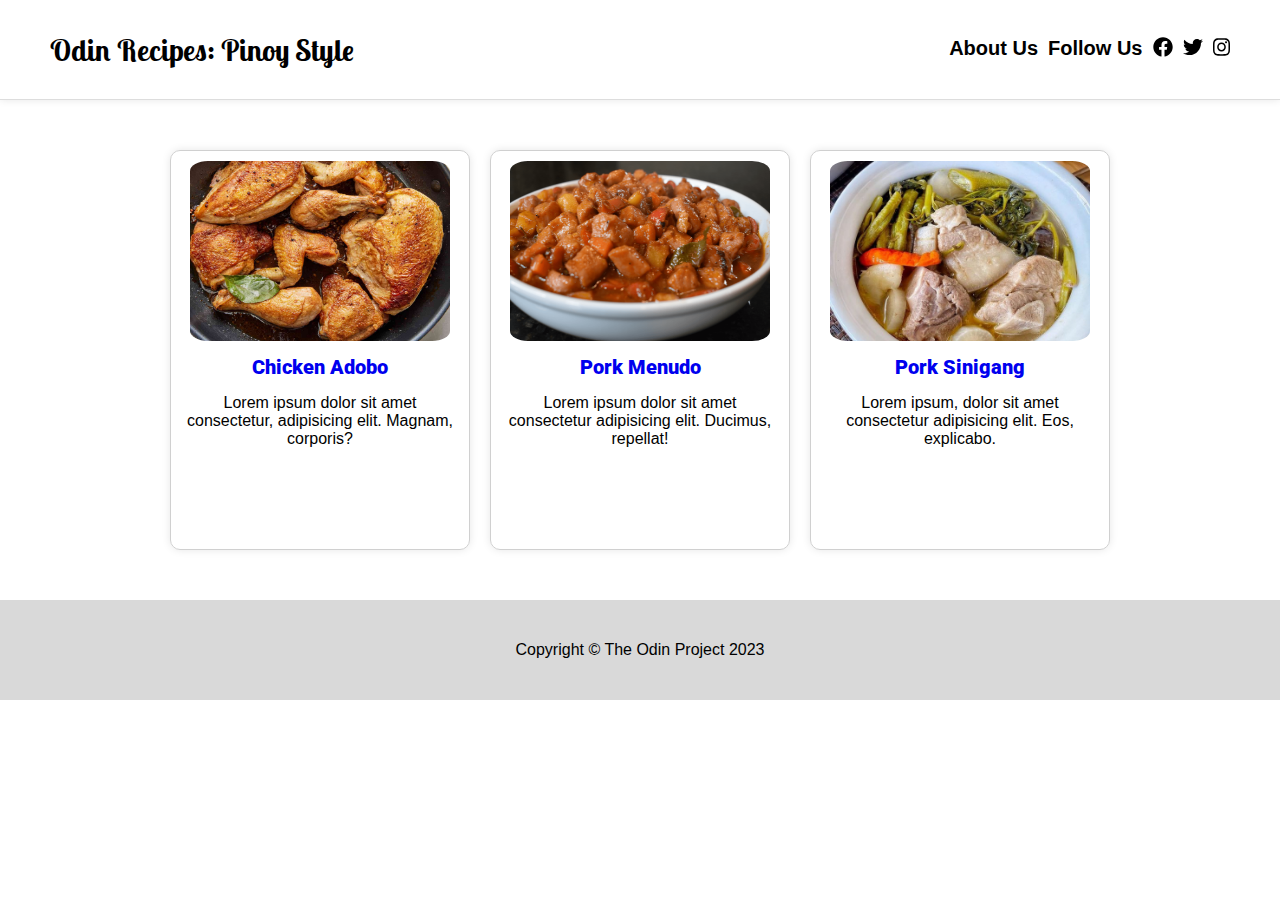
<file: index.html>
<!DOCTYPE html>
<html lang="en">
    <head>
        <meta charset="UTF-8">
        <title>Odin Recipes</title>
        <link rel="stylesheet" href="./css/styles.css">
        <link rel="preconnect" href="https://fonts.googleapis.com">
        <link rel="preconnect" href="https://fonts.gstatic.com" crossorigin>
        <link href="https://fonts.googleapis.com/css2?family=Lobster+Two:ital@0;1&display=swap" rel="stylesheet">
        <link rel="preconnect" href="https://fonts.googleapis.com">
        <link rel="preconnect" href="https://fonts.gstatic.com" crossorigin>
        <link href="https://fonts.googleapis.com/css2?family=Roboto:ital,wght@0,300;0,400;0,700;1,300&display=swap" rel="stylesheet">   
    </head>
    <body>
        <div class="header">
            <ul class="right-logo">
                <li class="page-name"><h1>Odin Recipes: Pinoy Style</h1></li>
            </ul>
            <ul class="left-links">
                <li class="about">About Us</li>
                <li class="follow-us">Follow Us</li>
                <li><img class="fb-icon" src="./img/icons/facebook.svg" alt="facebook-icon"></li>
                <li><img class="twitter-icon" src="./img/icons/twitter.svg" alt="twitter-icon"></li>
                <li><img class="insta-icon" src="./img/icons/instagram.svg" alt="insta-icons"></li>
            </ul>
        </div>
        <div class="recipe-menu">
            <div class="recipes-container">
                <ul class="cont-chicken-adobo">
                    <li><img class="img-adobo" src="./img/chicken-adobo.jpg" alt="chicken-adobo"></li>
                    <li><a class="link-adobo" href="./recipes/chicken-adobo.html">Chicken Adobo</a></li>
                    <li class="food-desc"><p>Lorem ipsum dolor sit amet consectetur, adipisicing elit. Magnam, corporis?</p></li>
                </ul>
                <ul class="cont-pork-menudo">
                    <li><img class="img-menudo" src="./img/pork-menudo.png" alt="pork-menudo"></li>
                    <li><a class="link-menudo" href="./recipes/pork-menudo.html">Pork Menudo</a></li>
                    <li class="food-desc"><p>Lorem ipsum dolor sit amet consectetur adipisicing elit. Ducimus, repellat!</p></li>
                </ul>
                <ul class="cont-pork-sinigang">
                    <li><img class="img-sinigang" src="./img/pork-sinigang.jpg" alt="pork-sinigang"></li>
                    <li><a class="link-sinigang" href="./recipes/pork-sinigang.html">Pork Sinigang</a></li>
                    <li class="food-desc"><p>Lorem ipsum, dolor sit amet consectetur adipisicing elit. Eos, explicabo.</p></li>
                </ul>
            </div>
        </div>
        <div class="footer">
            <div class="footer-text">Copyright © The Odin Project 2023</div>
          </div>
    </body>
</html>
</file>
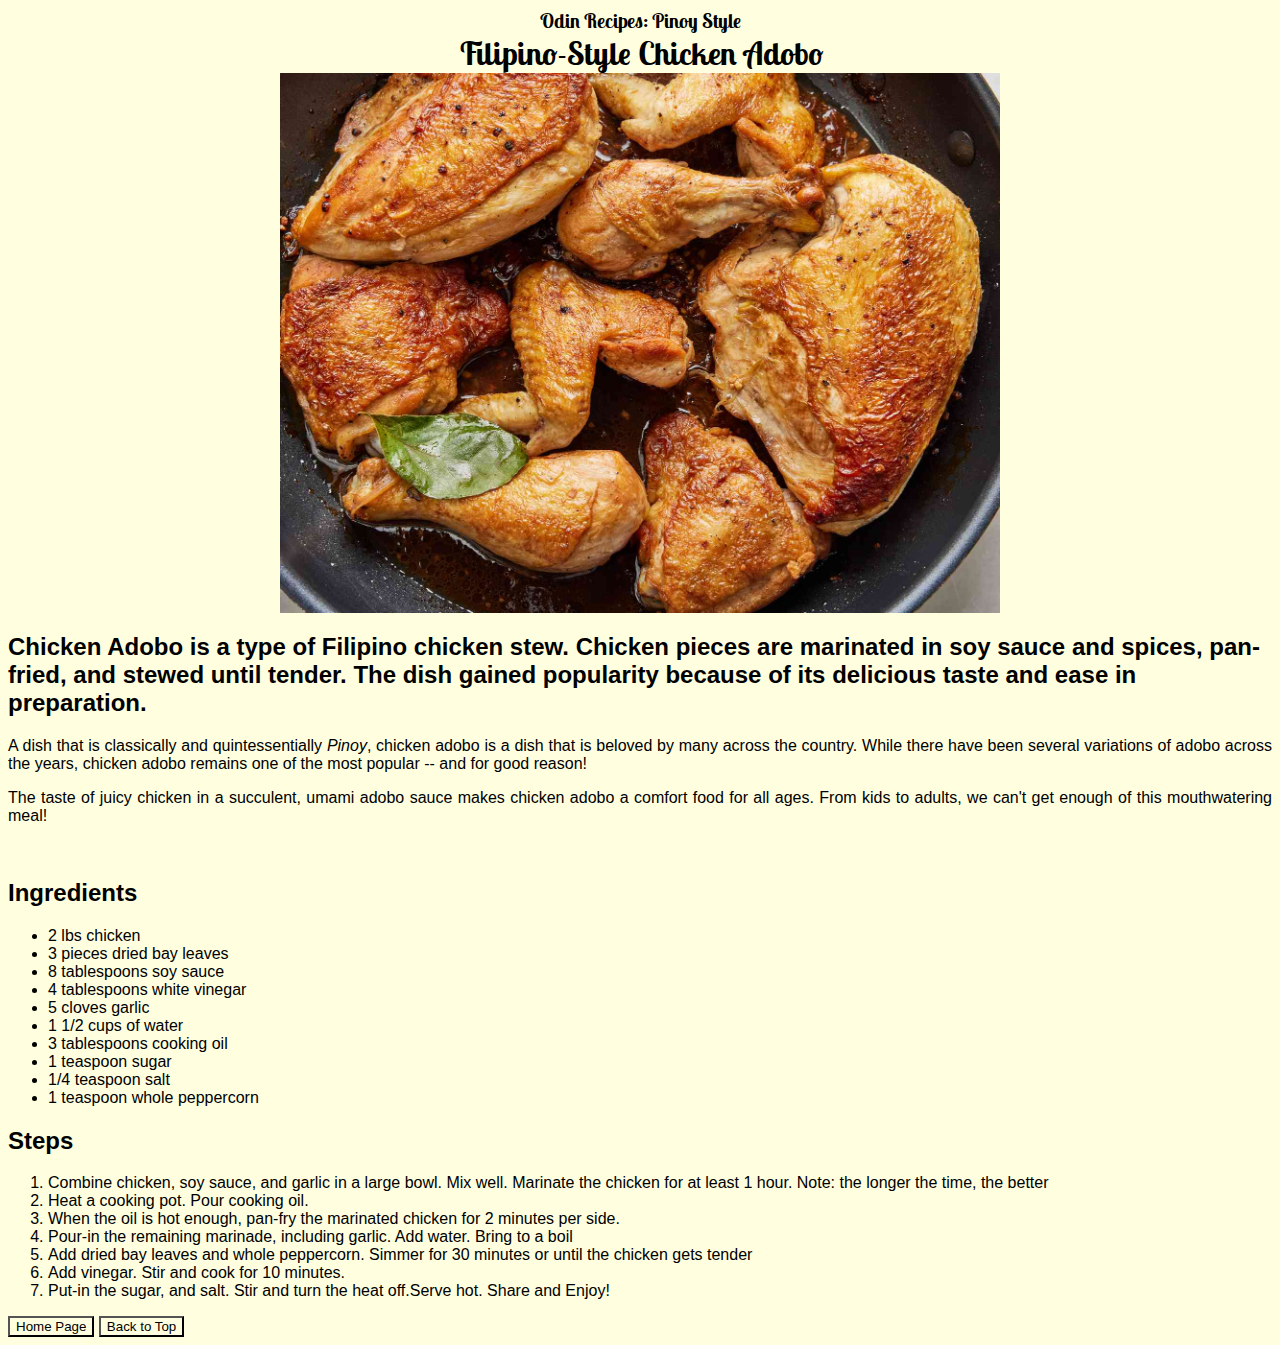
<file: recipes/chicken-adobo.html>
<!DOCTYPE html>
<html lang="en">
    <head>
        <meta charset="UTF-8">
        <title>Odin Recipe: Chicken Adobo</title>
        <link rel="stylesheet" href="../css/recipes.css">
        <link rel="preconnect" href="https://fonts.googleapis.com">
        <link rel="preconnect" href="https://fonts.gstatic.com" crossorigin>
        <link href="https://fonts.googleapis.com/css2?family=Lobster+Two:ital@0;1&display=swap" rel="stylesheet"> 
    </head>
    <body>
        <h1 class="site-name">Odin Recipes: Pinoy Style</h1>
        <h1 class="page-name">Filipino-Style Chicken Adobo</h1>
        <img src="../img/chicken-adobo.jpg" alt="Image of Cooked Chicken Adobo">
        <h2>Chicken Adobo is a type of Filipino chicken stew. Chicken pieces are marinated in soy sauce and spices, pan-fried, and stewed until tender. The dish gained popularity because of its delicious taste and ease in preparation.</h2>
        <p>A dish that is classically and quintessentially <em>Pinoy</em>, chicken adobo is a dish that is beloved by many across the country. While there have been several variations of adobo across the years, chicken adobo remains one of the most popular -- and for good reason!</p>
        <p>The taste of juicy chicken in a succulent, umami adobo sauce makes chicken adobo a comfort food for all ages. From kids to adults, we can't get enough of this mouthwatering meal!</p>
        <br>
        <h2>Ingredients</h2>
        <ul>
            <li>2 lbs chicken</li>
            <li>3 pieces dried bay leaves</li>
            <li>8 tablespoons soy sauce</li>
            <li>4 tablespoons white vinegar</li>
            <li>5 cloves garlic</li>
            <li>1 1/2 cups of water</li>
            <li>3 tablespoons cooking oil</li>
            <li>1 teaspoon sugar</li>
            <li>1/4 teaspoon salt</li>
            <li>1 teaspoon whole peppercorn</li>
        </ul>
        <h2>Steps</h2>
        <ol>
            <li>Combine chicken, soy sauce, and garlic in a large bowl. Mix well. Marinate the chicken for at least 1 hour. Note: the longer the time, the better</li>
            <li>Heat a cooking pot. Pour cooking oil.</li>
            <li>When the oil is hot enough, pan-fry the marinated chicken for 2 minutes per side.</li>
            <li>Pour-in the remaining marinade, including garlic. Add water. Bring to a boil</li>
            <li>Add dried bay leaves and whole peppercorn. Simmer for 30 minutes or until the chicken gets tender</li>
            <li>Add vinegar. Stir and cook for 10 minutes.</li>
            <li>Put-in the sugar, and salt. Stir and turn the heat off.Serve hot. Share and Enjoy!</li>
        </ol>
        <button>Home Page</button>
        <button>Back to Top</button>
    </body>
</html>
</file>
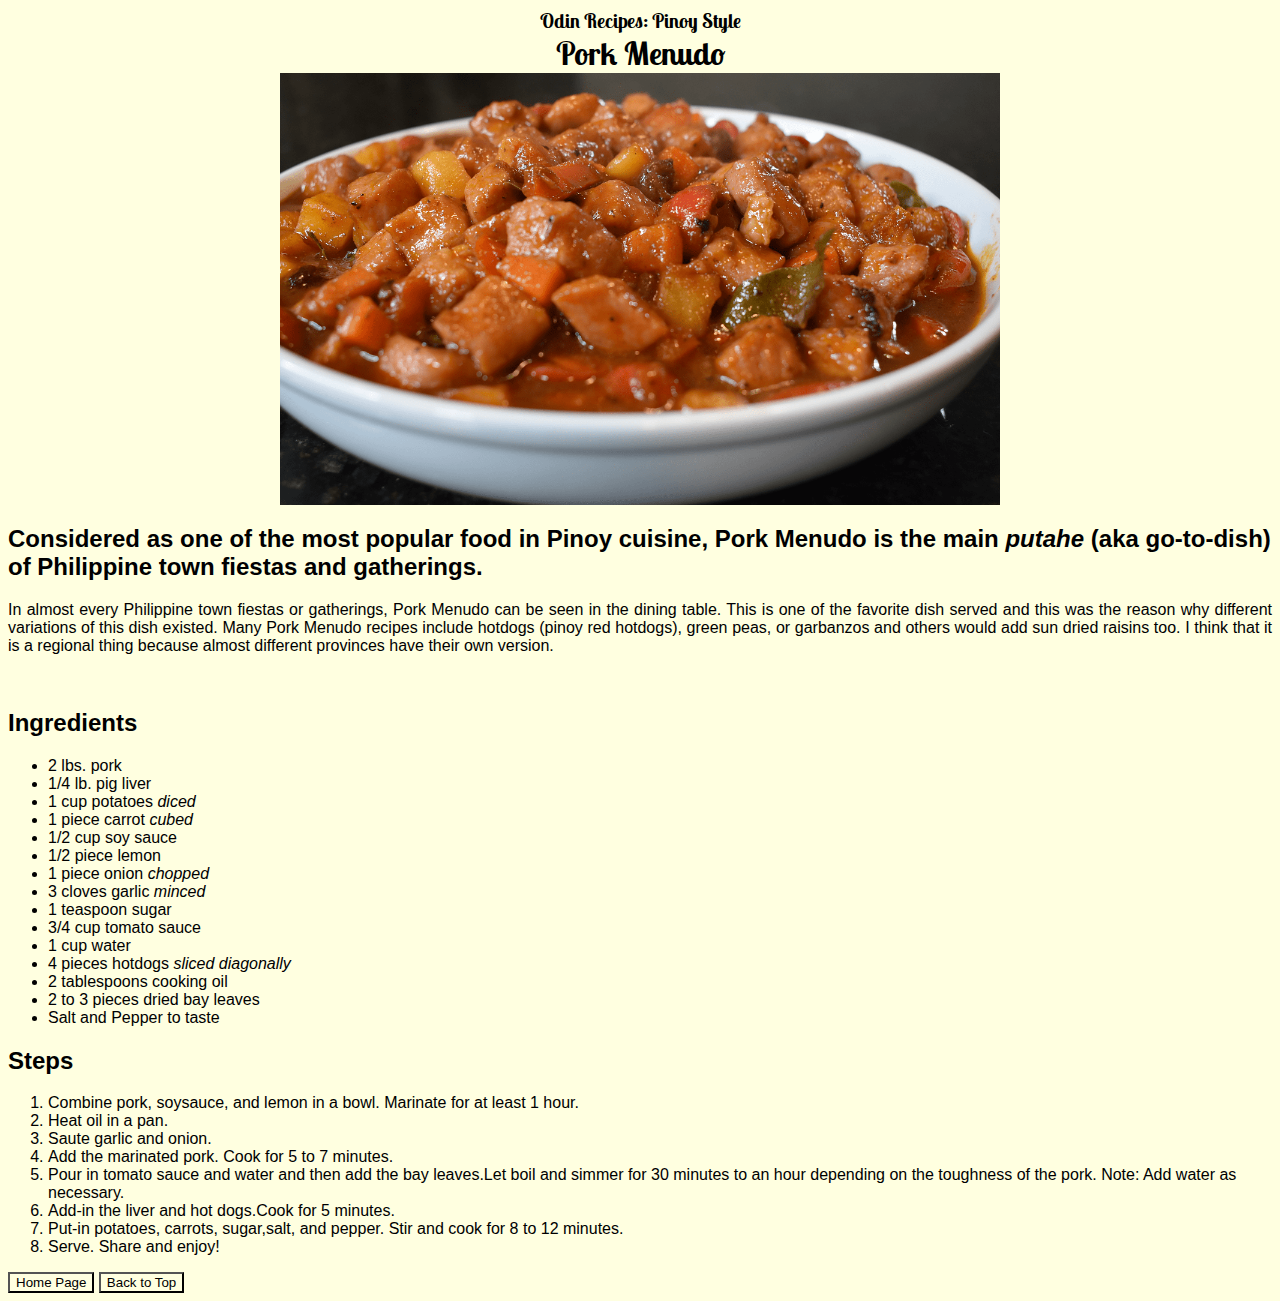
<file: recipes/pork-menudo.html>
<!DOCTYPE html>
<html lang="en">
    <head>
        <meta charset="UTF-8">
        <title>Odin Recipe: Pork Menudo</title>
        <link rel="stylesheet" href="../css/recipes.css">
        <link rel="preconnect" href="https://fonts.googleapis.com">
        <link rel="preconnect" href="https://fonts.gstatic.com" crossorigin>
        <link href="https://fonts.googleapis.com/css2?family=Lobster+Two:ital@0;1&display=swap" rel="stylesheet"> 
    </head>
    <body>
        <h1 class="site-name">Odin Recipes: Pinoy Style</h1>
        <h1 class="page-name">Pork Menudo</h1>
        <img src="../img/pork-menudo.png" alt="Image of deliciously cooked Pork Menudo">
        <h2>Considered as one of the most popular food in Pinoy cuisine, Pork Menudo is the main <em>putahe</em> (aka go-to-dish) of Philippine town fiestas and gatherings.</h2>
        <p>In almost every Philippine town fiestas or gatherings, Pork Menudo can be seen in the dining table. This is one of the favorite dish served and this was the reason why different variations of this dish existed. Many Pork Menudo recipes include hotdogs (pinoy red hotdogs), green peas, or garbanzos and others would add sun dried raisins too. I think that it is a regional thing because almost different provinces have their own version.</p>
        <br>
        <h2>Ingredients</h2>
        <ul>
            <li>2 lbs. pork</li>
            <li>1/4 lb. pig liver</li>
            <li>1 cup potatoes <em>diced</em></li>
            <li>1 piece carrot <em>cubed</em></li>
            <li>1/2 cup soy sauce</li>
            <li>1/2 piece lemon</li>
            <li>1 piece onion <em>chopped</em></li>
            <li>3 cloves garlic <em>minced</em></li>
            <li>1 teaspoon sugar</li>
            <li>3/4 cup tomato sauce</li>
            <li>1 cup water</li>
            <li>4 pieces hotdogs <em>sliced diagonally</em></li>
            <li>2 tablespoons cooking oil</li>
            <li>2 to 3 pieces dried bay leaves</li>
            <li>Salt and Pepper to taste</li>
        </ul>
        <h2>Steps</h2>
        <ol>
            <li>Combine pork, soysauce, and lemon in a bowl. Marinate for at least 1 hour.</li>
            <li>Heat oil in a pan.</li>
            <li>Saute garlic and onion.</li>
            <li>Add the marinated pork. Cook for 5 to 7 minutes.</li>
            <li>Pour in tomato sauce and water and then add the bay leaves.Let boil and simmer for 30 minutes to an hour depending on the toughness of the pork. Note: Add water as necessary.</li>
            <li>Add-in the liver and hot dogs.Cook for 5 minutes.</li>
            <li>Put-in potatoes, carrots, sugar,salt, and pepper. Stir and cook for 8 to 12 minutes.</li>
            <li>Serve. Share and enjoy!</li>
        </ol>
        <button>Home Page</button>
        <button>Back to Top</button>
    </body>
</html>
</file>
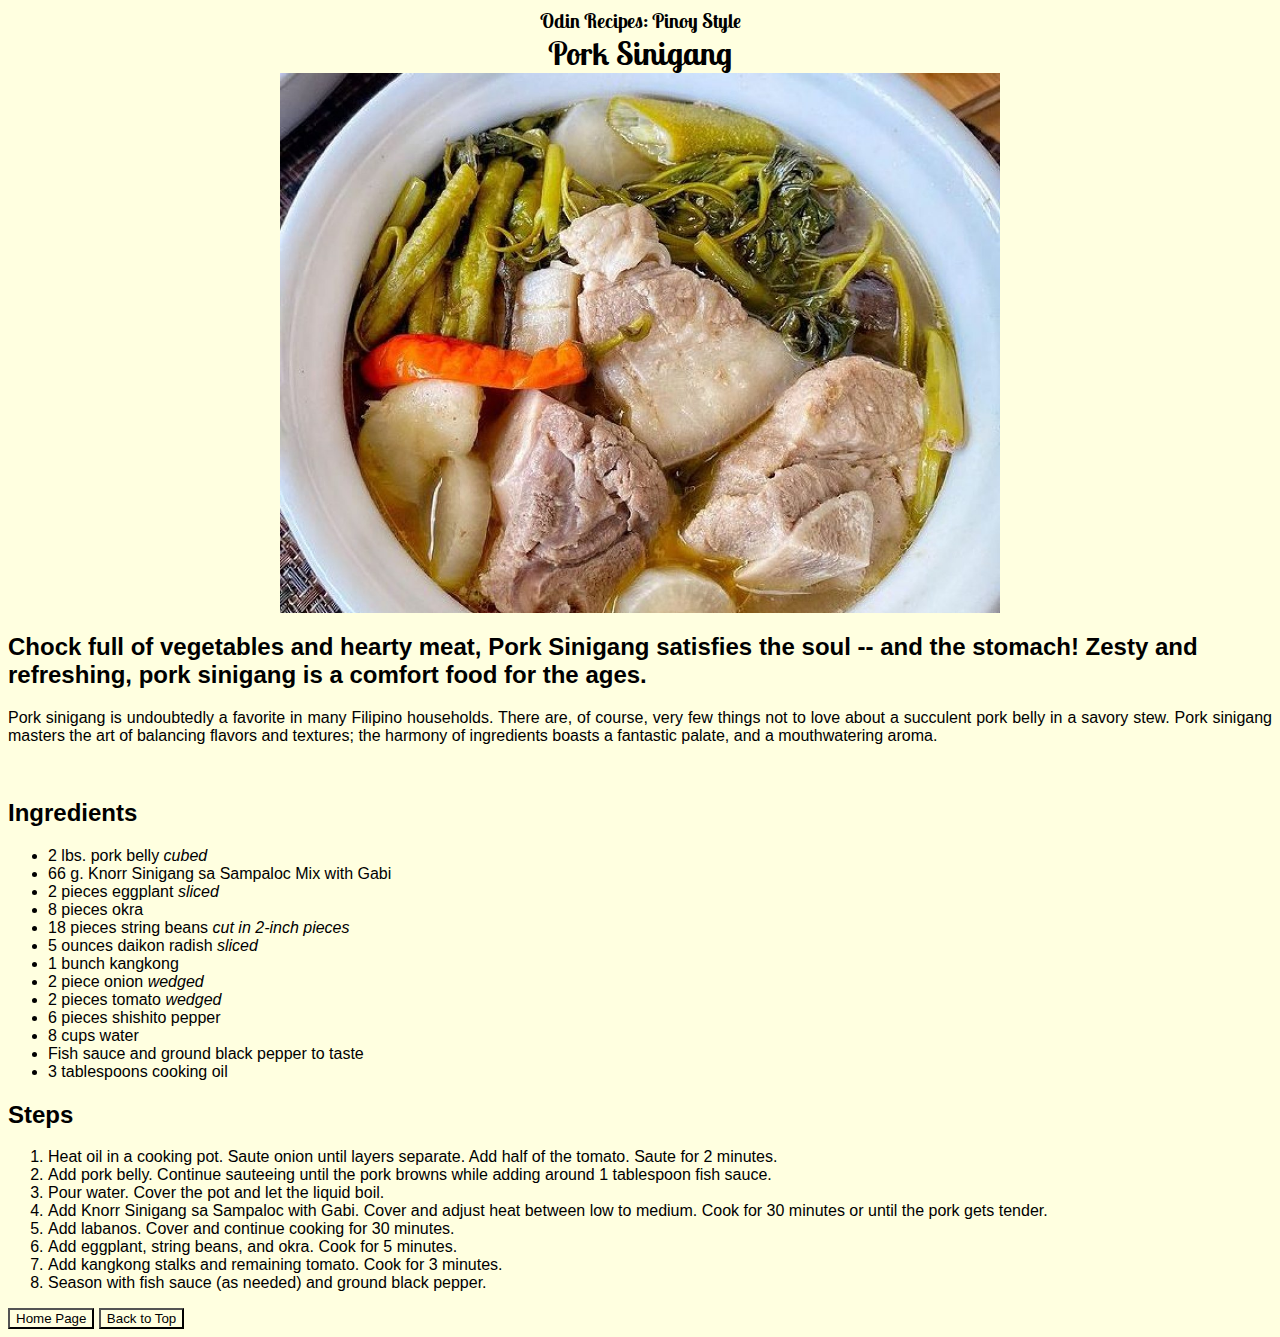
<file: recipes/pork-sinigang.html>
<!DOCTYPE html>
<html lang="en">
    <head>
        <meta charset="UTF-8">
        <title>Odin Recipes: Pork Sinigang</title>
        <link rel="stylesheet" href="../css/recipes.css">
        <link rel="preconnect" href="https://fonts.googleapis.com">
        <link rel="preconnect" href="https://fonts.gstatic.com" crossorigin>
        <link href="https://fonts.googleapis.com/css2?family=Lobster+Two:ital@0;1&display=swap" rel="stylesheet"> 
    </head>
    <body>
        <h1 class="site-name">Odin Recipes: Pinoy Style</h1>
        <h1 class="page-name">Pork Sinigang</h1>
        <img src="../img/pork-sinigang.jpg" alt="Image of cooked Pork Sinigang">
        <h2>Chock full of vegetables and hearty meat, Pork Sinigang satisfies the soul -- and the stomach! Zesty and refreshing, pork sinigang is a comfort food for the ages.</h2>
        <p>Pork sinigang is undoubtedly a favorite in many Filipino households. There are, of course, very few things not to love about a succulent pork belly in a savory stew. Pork sinigang masters the art of balancing flavors and textures; the harmony of ingredients boasts a fantastic palate, and a mouthwatering aroma.</p>
        <br>
        <h2>Ingredients</h2>
        <ul>
            <li>2 lbs. pork belly <em>cubed</em></li>
            <li>66 g. Knorr Sinigang sa Sampaloc Mix with Gabi</li>
            <li>2 pieces eggplant <em>sliced</em></li>
            <li>8 pieces okra</li>
            <li>18 pieces string beans <em>cut in 2-inch pieces</em></li>
            <li>5 ounces daikon radish <em>sliced</em></li>
            <li>1 bunch kangkong</li>
            <li>2 piece onion <em>wedged</em></li>
            <li>2 pieces tomato <em>wedged</em></li>
            <li>6 pieces shishito pepper</li>
            <li>8 cups water</li>
            <li>Fish sauce and ground black pepper to taste</li>
            <li>3 tablespoons cooking oil</li>
        </ul>
        <h2>Steps</h2>
        <ol>
            <li>Heat oil in a cooking pot. Saute onion until layers separate. Add half of the tomato. Saute for 2 minutes.</li>
            <li>Add pork belly. Continue sauteeing until the pork browns while adding around 1 tablespoon fish sauce.</li>
            <li>Pour water. Cover the pot and let the liquid boil.</li>
            <li>Add Knorr Sinigang sa Sampaloc with Gabi. Cover and adjust heat between low to medium. Cook for 30 minutes or until the pork gets tender.</li>
            <li>Add labanos. Cover and continue cooking for 30 minutes.</li>
            <li>Add eggplant, string beans, and okra. Cook for 5 minutes.</li>
            <li>Add kangkong stalks and remaining tomato. Cook for 3 minutes.</li>
            <li>Season with fish sauce (as needed) and ground black pepper.</li>
        </ol>
        <button>Home Page</button>
        <button>Back to Top</button>
    </body>
</html>
</file>
<file: css/styles.css>
* {
    /* background-color: lightgoldenrodyellow; */
    font-family: 'Segoe UI', Tahoma, Geneva, Verdana, sans-serif;
    box-sizing: border-box;
    margin: 0;
    padding: 0;
    max-height: 100vh;
}

h1 {
    font-family: "Lobster Two", cursive;
    font-size: 30px;
    text-align: center;
}

ul {
    list-style-type: none;
}

a {
    text-decoration: none;
}

.fb-icon, 
.twitter-icon,
.insta-icon{
    height: 20px;
    width: auto;
}

/* update */

/* ul {
    display: flex;
    flex-direction: column;
} */

body {
    display: flex;
    flex-direction: column;
}

.header {
    display: flex;
    justify-content: space-between;
    align-items: center;
    background: white;
    border-bottom: 1px solid #ddd;
    box-shadow: 0 0 8px rgba(0, 0, 0, .1);

    height: 100px;
    padding-left: 50px;
    padding-right: 50px;
}

.right-logo,
.left-links {
    display: flex;
    gap: 10px;
    font-size: 20px;
    font-weight: 700;
}

/* RECIPE MENU */

.recipe-menu {
    display: flex;
    justify-content: center;
    align-items: center;

    height: 500px;
}
.recipes-container {
    display: flex;
    gap: 20px;
}
.recipes-container > ul {
    border: 1px solid hsla(0, 0%, 78%, 0.845); /* */
    border-radius: 10px;
    box-shadow: 0 0 8px rgba(0, 0, 0, .1);;

    width: 300px;
    height: 400px;

    display: flex;
    flex-direction: column;
    align-items: center;
}

.img-adobo,
.img-menudo,
.img-sinigang {
    width: 280px;
    height: 200px;
    padding: 10px;
    border-radius: 10%;
}
.link-adobo, .link-menudo, .link-sinigang {
    font-family: 'Roboto', sans-serif;
    font-size: 20px;
    font-weight: 900;
}

.food-desc {
    padding: 15px;
    text-align: center;
}

/* Footer */
.footer {
    display: flex;
    justify-content: center;
    align-items: center;
    

    margin-top: auto;
    margin-bottom: 0;
    background-color: hsla(0, 0%, 81%, 0.787);
    height: 100px;
    
    
}
</file>
<file: css/recipes.css>
* {
    background-color: lightyellow;
    font-family: 'Segoe UI', Tahoma, Geneva, Verdana, sans-serif;
}

.site-name, 
.page-name {
    font-family: "Lobster Two", cursive;
    text-align: center;
    margin: 0;

}

.site-name {
    font-size: 20px;
}

img {
    width: 80vh;
    display: block;
    margin: auto;
}

p{
    text-align: justify;
}

button {
    display: inline;
}
</file>
